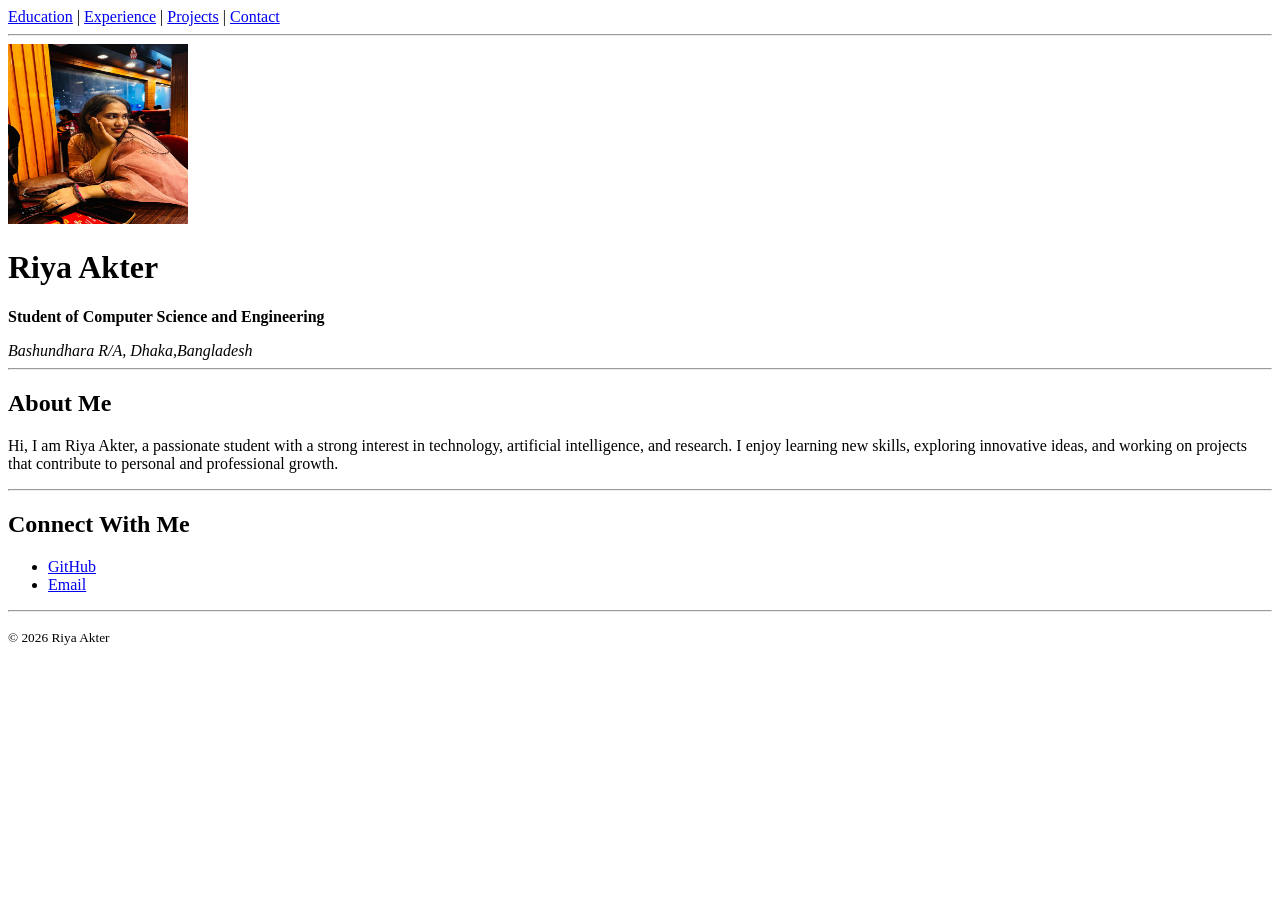
<file: Portfolio1/index.html>
<!DOCTYPE html>
<html lang="en">

<head>
  <meta charset="UTF-8">
  <meta name="viewport" content="width=device-width, initial-scale=1.0">
  <title>Riya Akter</title>
</head>

<body>

  <!-- ===== Navigation Bar (same on every page) ===== -->
  <nav>
    <a href="education.html">Education</a> |
    <a href="experience.html">Experience</a> |
    <a href="projects.html">Projects</a> |
    <a href="contact.html">Contact</a>
  </nav>

  <hr>

  <!-- ===== Profile Header ===== -->
  <header>
    <img src="Image/Media.jpg" alt="Profile photo of Riya Akter" width="180" height="180">
    <h1>Riya Akter</h1>
    <p><strong>Student of Computer Science and Engineering</strong></p>
    <address>
      Bashundhara R/A, Dhaka,Bangladesh
    </address>
  </header>

  <hr>

  <!-- ===== Bio ===== -->
  <section>
    <h2>About Me</h2>
    <p>
      Hi, I am Riya Akter, a passionate student with a strong interest
     in technology, artificial intelligence, and research. I enjoy
    learning new skills, exploring innovative ideas, and working
    on projects that contribute to personal and professional growth.
    </p>
  </section>

  <hr>

  <!-- ===== Social Links ===== -->
  <section>
    <h2>Connect With Me</h2>
    <ul>
      <li><a href="https://github.com/RiyaAkter5048">GitHub</a></li>
      <li><a href="mailto:Karishmariya5048@gamil.com">Email</a></li>
    </ul>
  </section>

  <hr>

  <footer>
    <p><small>&copy; 2026 Riya Akter</small></p>
  </footer>

</body>

</html>
</file>
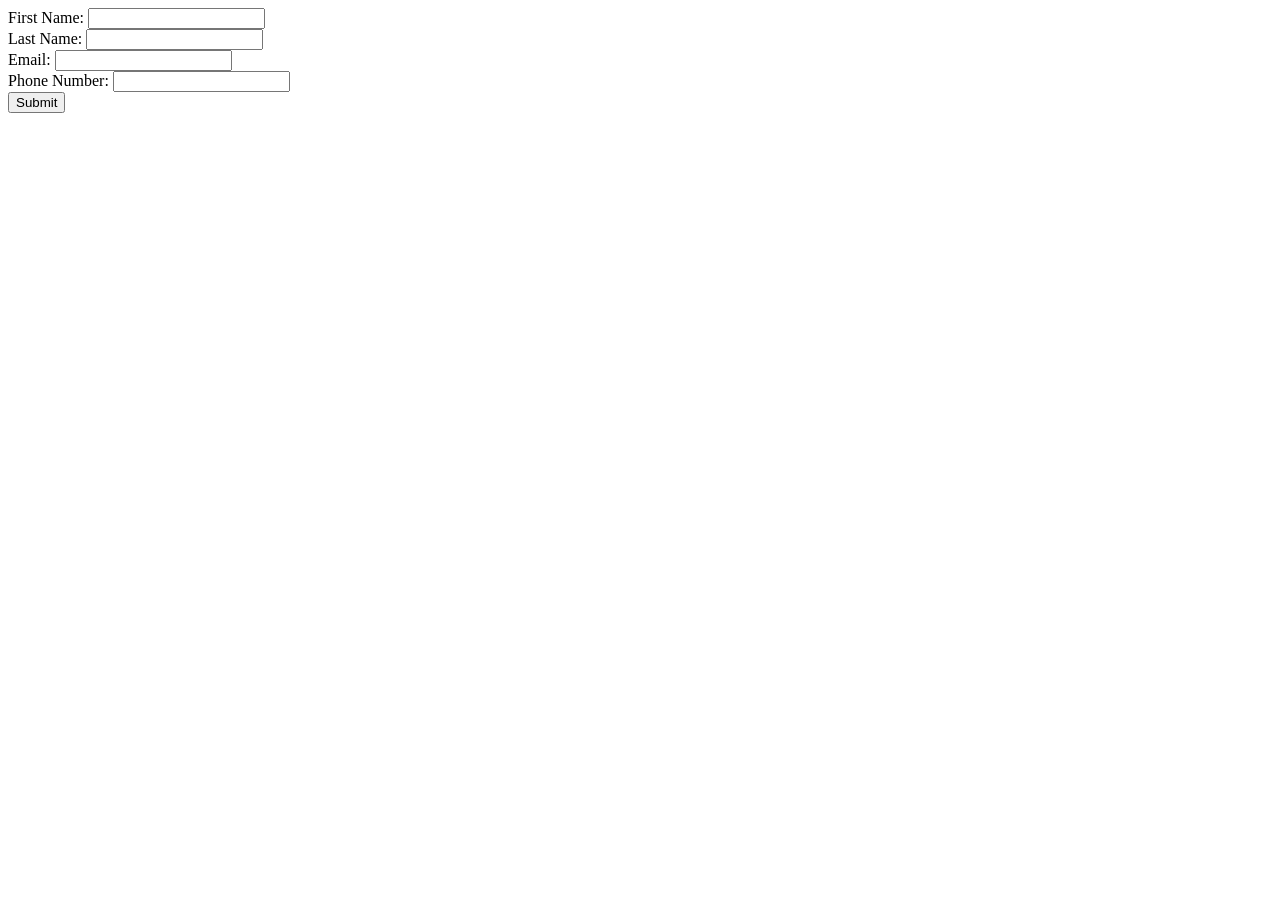
<file: Lab 4/dome.html>
<html>
 
<head>
 
</head>
 
<body>
  <form name="myForm" id="myForm" method="post">
    First Name: <input type="text" id="fname" name="fname"><br>
    Last Name: <input type="text" id="lname" name="lname"><br>
    Email: <input type="text" id="email" name="email"><br>
    Phone Number: <input type="number" id="number" name="number"><br>
    <input type="submit" value="Submit">
  </form>
 
</body>
<script>
  document.getElementById("myForm").addEventListener("submit", function (event) {
    var fname = document.getElementById("fname").value;
    var lname = document.getElementById("lname").value;
    var email = document.getElementById("email").value;
    var number = document.getElementById("number").value;
    if (fname == "" || lname == "") {
      alert("Name must be filled out");
      event.preventDefault(); // stop the form from submitting
    }
    if (email=="."||!email.includes("@") ) {
      alert("Invalid email ");
      event.preventDefault();
    }
    if (number == "" || number.length != 11) {
      alert("Phone number must be filled out");
      event.preventDefault();
    }
  });
</script>
 
</html>
</file>
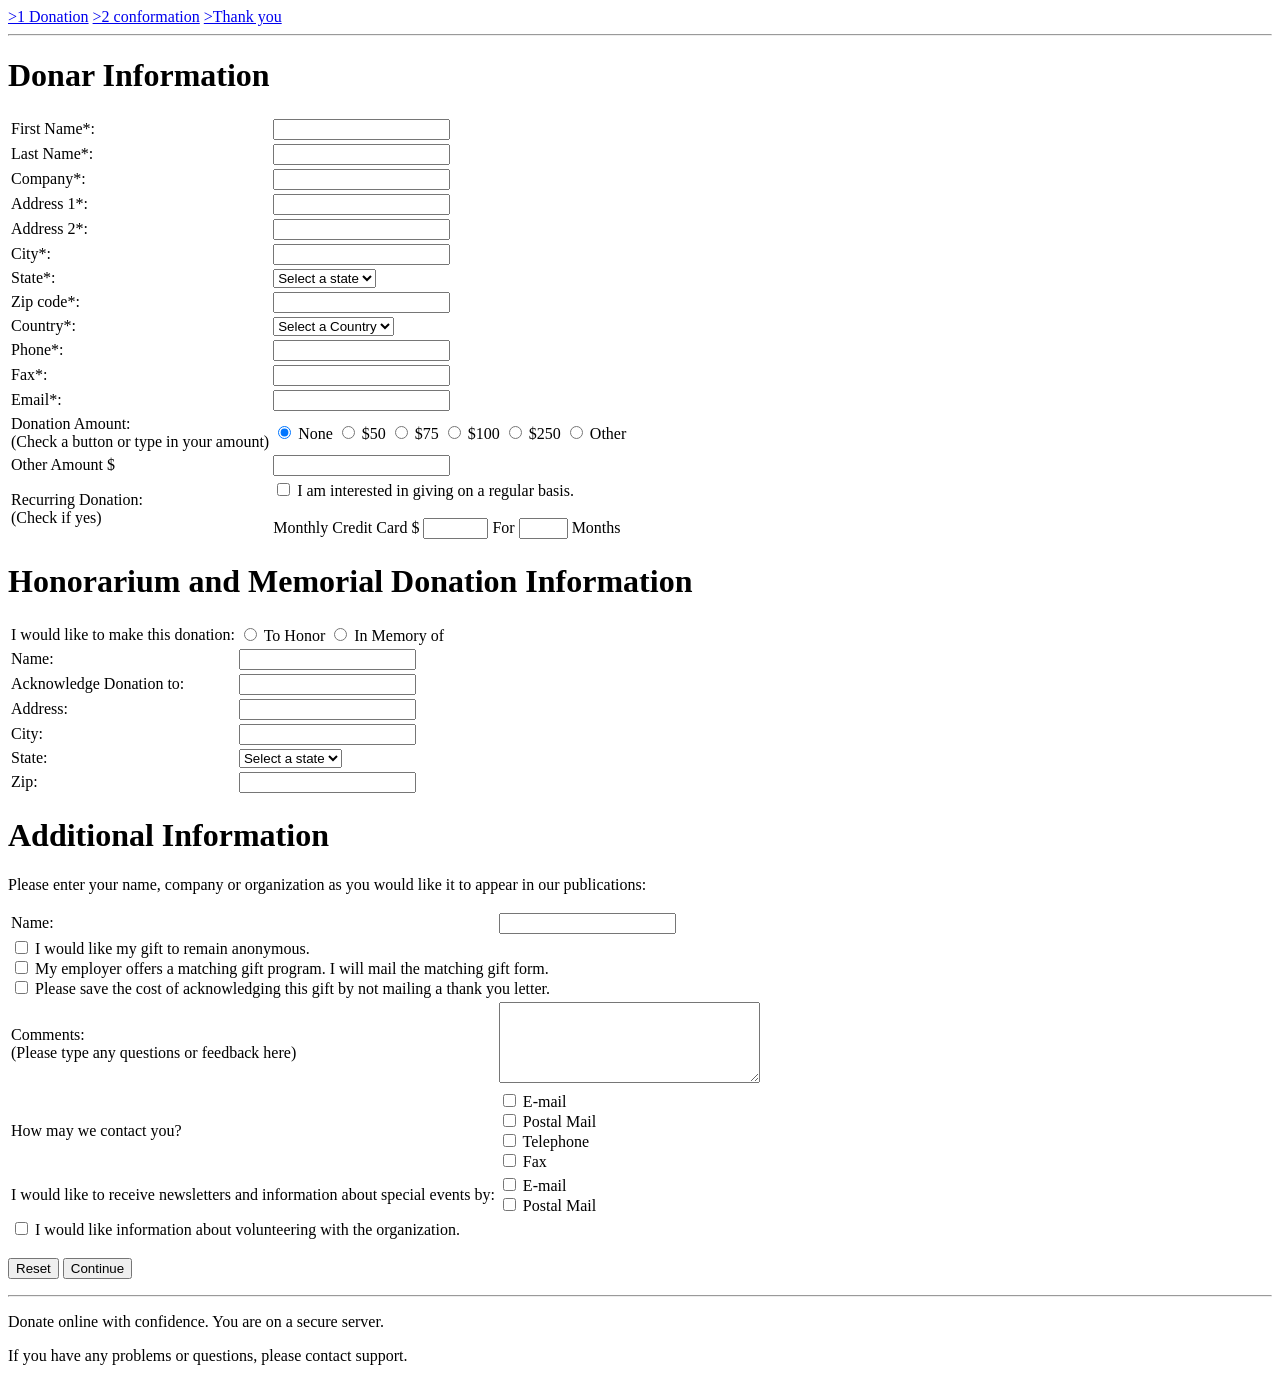
<file: Lab/form.html>
<!DOCTYPE html>
<html lang="en">
 
<head>
  <meta charset="UTF-8">
  <meta name="viewport" content="width=device-width, initial-scale=1.0">
  <title>Donar Information</title>
</head>
 
<body>
 
  <!-- ===== Navigation Bar ===== -->
  <nav>
    <a href="Donation.html"> >1 Donation</a>
    <a href="conformation.html"> >2 conformation</a>
    <a href="Thank you.html"> >Thank you</a>
  </nav>
  
  <hr>
 
  <h1>Donar Information</h1>
 
  <form action="#" method="post">
 
      <table>
        <tr>
          <td><label for="firstName">First Name*:</label></td>
          <td><input type="text" id="firstName" name="firstName" required></td>
        </tr>
 
        <tr>
          <td><label for="lastName">Last Name*:</label></td>
          <td><input type="text" id="lastName" name="lastName" required></td>
        </tr>
 
        <tr>
          <td><label for="Company">Company*:</label></td>
          <td><input type="text" id="Company" name="Company" required></td>
        </tr>
 
        <tr>
          <td><label for="address1">Address 1*:</label></td>
          <td><input type="text" id="address1" name="Address1" required></td>
        </tr>
 
        <tr>
          <td><label for="address2">Address 2*:</label></td>
          <td><input type="text" id="address2" name="Address2" required></td>
        </tr>
 
        <tr>
          <td><label for="City">City*:</label></td>
          <td><input type="text" id="City" name="City" required></td>
        </tr>
 
        <tr>
          <td><label for="state">State*:</label></td>
          <td>
            <select id="state" name="state">
              <option value="">Select a state</option>
              <option value="Cumilla">Cumilla</option>
              <option value="London">London</option>
            </select>
          </td>
        </tr>
 
        <tr>
          <td><label for="Zip">Zip code*:</label></td>
          <td><input type="text" id="Zip" name="Zip" pattern="[0-9]{5}" required></td>
        </tr>
 
        <tr>
          <td><label for="country">Country*:</label></td>
          <td>
            <select id="country" name="country">
              <option value="">Select a Country</option>
              <option value="Bangladesh">Bangladesh</option>
              <option value="Uk">Uk</option>
            </select>
          </td>
        </tr>
 
        <tr>
          <td><label for="Phone">Phone*:</label></td>
          <td><input type="text" id="Phone" name="Phone" pattern="[0-9]{11}" required></td>
        </tr>
 
        <tr>
          <td><label for="Fax">Fax*:</label></td>
          <td><input type="text" id="Fax" name="Fax" pattern="[0-9]{5}" required></td>
        </tr>
 
        <tr>
          <td><label for="Email">Email*:</label></td>
          <td><input type="email" id="Email" name="Email" required></td>
        </tr>
 
        <tr>
          <td><label>Donation Amount:<br>(Check a button or type in your amount)</label></td>
          <td>
            <input type="radio" name="amount" value="None" checked> None
            <input type="radio" name="amount" value="50"> $50
            <input type="radio" name="amount" value="75"> $75
            <input type="radio" name="amount" value="100"> $100
            <input type="radio" name="amount" value="250"> $250
            <input type="radio" name="amount" value="Other"> Other
          </td>
        </tr>
 
        <tr>
          <td><label>Other Amount $</label></td>
          <td>
            <input type="text" name="other_amount">
          </td>
        </tr>
 
        <tr>
          <td><label>Recurring Donation:<br>(Check if yes)</label></td>
          <td>
            <input type="checkbox" name="recurring"> I am interested in giving on a regular basis.<br><br>
            Monthly Credit Card $ <input type="text" name="monthly_amount" size="6">
            For <input type="text" name="recurring_months" size="4"> Months
          </td>
        </tr>
 
      </table>

    <h1>Honorarium and Memorial Donation Information</h1>
 
      <table>
        <tr>
          <td><label>I would like to make this donation:</label></td>
          <td>
            <input type="radio" name="honor_type" value="Honor"> To Honor
            <input type="radio" name="honor_type" value="Memory"> In Memory of
          </td>
        </tr>
 
        <tr>
          <td><label for="honorName">Name:</label></td>
          <td><input type="text" id="honorName" name="honorName"></td>
        </tr>
 
        <tr>
          <td><label for="acknowledgeTo">Acknowledge Donation to:</label></td>
          <td><input type="text" id="acknowledgeTo" name="acknowledgeTo"></td>
        </tr>
 
        <tr>
          <td><label for="honorAddress">Address:</label></td>
          <td><input type="text" id="honorAddress" name="honorAddress"></td>
        </tr>
 
        <tr>
          <td><label for="honorCity">City:</label></td>
          <td><input type="text" id="honorCity" name="honorCity"></td>
        </tr>
 
        <tr>
          <td><label for="honorState">State:</label></td>
          <td>
            <select id="honorState" name="honorState">
              <option value="">Select a state</option>
              <option value="Cumilla">Cumilla</option>
              <option value="London">London</option>
            </select>
          </td>
        </tr>
 
        <tr>
          <td><label for="honorZip">Zip:</label></td>
          <td><input type="text" id="honorZip" name="honorZip" pattern="[0-9]{5}"></td>
        </tr>
 
      </table>
    
    <h1>Additional Information</h1>
 
      <p>Please enter your name, company or organization as you would like it to appear in our publications:</p>
 
      <table>
        <tr>
          <td><label for="publicName">Name:</label></td>
          <td><input type="text" id="publicName" name="publicName"></td>
        </tr>
 
        <tr>
          <td colspan="2">
            <input type="checkbox" name="anonymous"> I would like my gift to remain anonymous.<br>
            <input type="checkbox" name="matchingGift"> My employer offers a matching gift program. I will mail the matching gift form.<br>
            <input type="checkbox" name="noThankYou"> Please save the cost of acknowledging this gift by not mailing a thank you letter.
          </td>
        </tr>
 
        <tr>
          <td><label for="comments">Comments:<br>(Please type any questions or feedback here)</label></td>
          <td><textarea id="comments" name="comments" rows="5" cols="30"></textarea></td>
        </tr>
 
        <tr>
          <td><label>How may we contact you?</label></td>
          <td>
            <input type="checkbox" name="contact" value="email"> E-mail<br>
            <input type="checkbox" name="contact" value="mail"> Postal Mail<br>
            <input type="checkbox" name="contact" value="phone"> Telephone<br>
            <input type="checkbox" name="contact" value="fax"> Fax
          </td>
        </tr>
 
        <tr>
          <td><label>I would like to receive newsletters and information about special events by:</label></td>
          <td>
            <input type="checkbox" name="newsletter" value="email"> E-mail<br>
            <input type="checkbox" name="newsletter" value="mail"> Postal Mail
          </td>
        </tr>
 
        <tr>
          <td colspan="2">
            <input type="checkbox" name="volunteer"> I would like information about volunteering with the organization.
          </td>
        </tr>
 
      </table>
 
    <p>
      <button type="reset">Reset</button>
      <button type="submit">Continue</button>
    </p>

  </form>
 
  <hr>
 
  <footer>
    <p>Donate online with confidence. You are on a secure server.</p>
    <p>If you have any problems or questions, please contact support.</p>
  </footer>
 
</body>
</html>
</file>
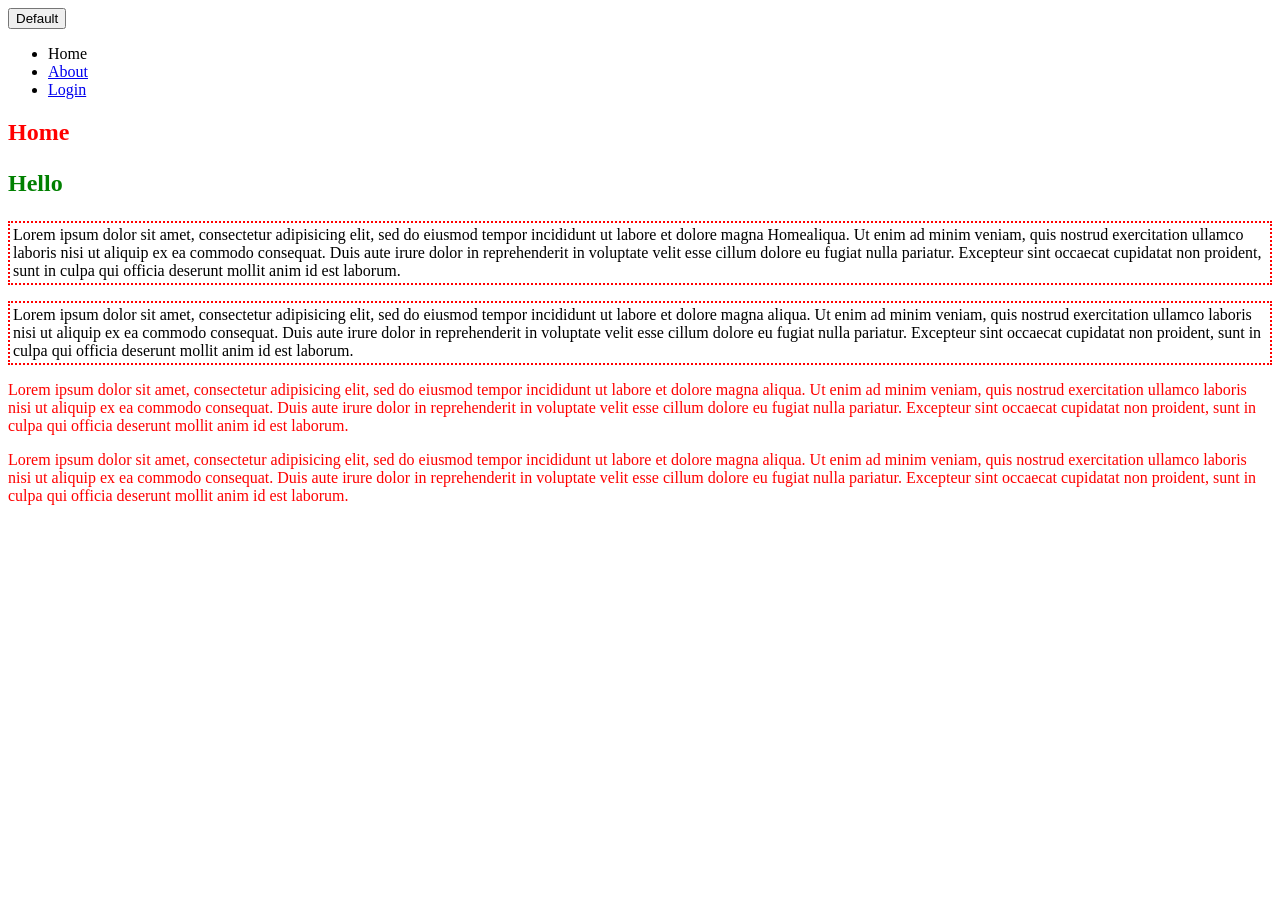
<file: Lab2/Lindex.html>
<!DOCTYPE html>
<html>

<head>
  <title>My first website!</title>
  <link rel="stylesheet" type="text/css" href="style.css">
  <!-- <style>
    body {
      background-color: grey;
    }
  </style> -->
</head>

<body>
  <button class="btn btn-primary">Default</button>
  <header>
    <nav>
      <ul>
        <li>Home</li>
        <li><a href="about.html">About</a></li>
        <li><a href="login.html">Login</a></li>
      </ul>
    </nav>
  </header>
  <section>
    <h2>Home
      <p>Hello</p> 
    </h2>
    <div id="div1">
      <p class="webtext active">Lorem ipsum dolor sit amet, consectetur adipisicing elit, sed do eiusmod
        tempor incididunt ut labore et dolore magna <span>Home</span>aliqua. Ut enim ad minim veniam,
        quis nostrud exercitation ullamco laboris nisi ut aliquip ex ea commodo
        consequat. Duis aute irure dolor in reprehenderit in voluptate velit esse
        cillum dolore eu fugiat nulla pariatur. Excepteur sint occaecat cupidatat non
        proident, sunt in culpa qui officia deserunt mollit anim id est laborum.</p>
      <p class="webtext">Lorem ipsum dolor sit amet, consectetur adipisicing elit, sed do eiusmod
        tempor incididunt ut labore et dolore magna aliqua. Ut enim ad minim veniam,
        quis nostrud exercitation ullamco laboris nisi ut aliquip ex ea commodo
        consequat. Duis aute irure dolor in reprehenderit in voluptate velit esse
        cillum dolore eu fugiat nulla pariatur. Excepteur sint occaecat cupidatat non
        proident, sunt in culpa qui officia deserunt mollit anim id est laborum.</p>
    </div>
    <div id="div2">
      <p class="webtext">Lorem ipsum dolor sit amet, consectetur adipisicing elit, sed do eiusmod
        tempor incididunt ut labore et dolore magna aliqua. Ut enim ad minim veniam,
        quis nostrud exercitation ullamco laboris nisi ut aliquip ex ea commodo
        consequat. Duis aute irure dolor in reprehenderit in voluptate velit esse
        cillum dolore eu fugiat nulla pariatur. Excepteur sint occaecat cupidatat non
        proident, sunt in culpa qui officia deserunt mollit anim id est laborum.</p>
      <p class="webtext">Lorem ipsum dolor sit amet, consectetur adipisicing elit, sed do eiusmod
        tempor incididunt ut labore et dolore magna aliqua. Ut enim ad minim veniam,
        quis nostrud exercitation ullamco laboris nisi ut aliquip ex ea commodo
        consequat. Duis aute irure dolor in reprehenderit in voluptate velit esse
        cillum dolore eu fugiat nulla pariatur. Excepteur sint occaecat cupidatat non
        proident, sunt in culpa qui officia deserunt mollit anim id est laborum.</p>
    </div>

  </section>
</body>

</html>
</file>
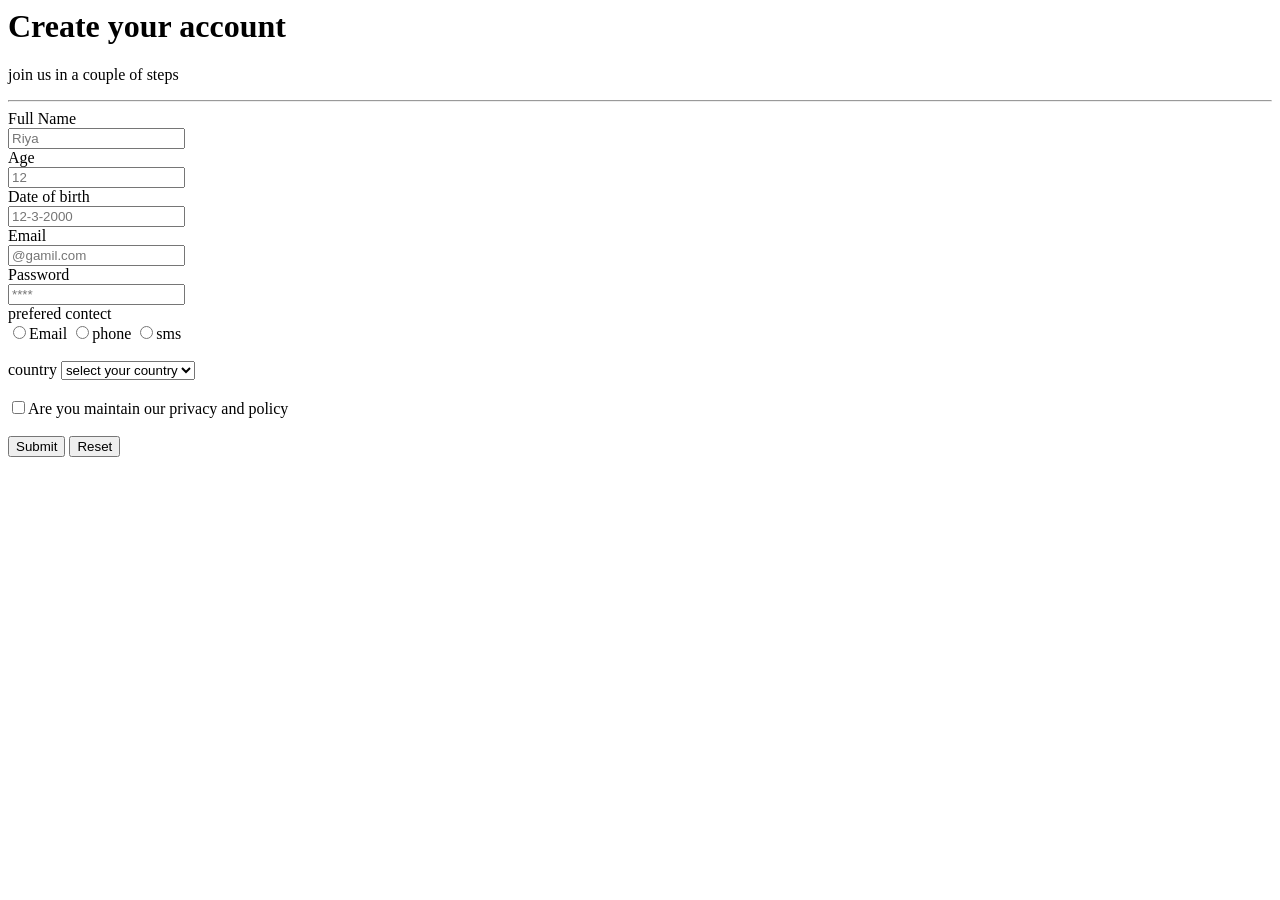
<file: Lab3/form1.html>
<body>
<header><h1>Create your account</h1></header>
<p>join us in a couple of steps</p><hr>
<form action="" methos="post">
<div class="Container">

    <div class="">
    <label for="name">Full Name</label><br>
    <input type="text" placeholder="Riya">
    </div>
    <div class="">
        <label for="age">Age</label><br>
        <input type="number" placeholder="12">
    </div>
     <div class="">
        <label for="Date">Date of birth</label><br>
        <input type="number" placeholder="12-3-2000">
    </div>
     <div class="">
        <label for="email">Email</label><br>
        <input type="text" placeholder="@gamil.com">
    </div>
     <div class="">
        <label for="Password">Password</label><br>
        <input type="password" placeholder="****">
    </div>
    <div class="">
        <label for=" contact">prefered contect</label><br>
        <input type="radio"name="radio">Email
        <input type="radio"name="radio">phone
        <input type="radio"name="radio">sms
    </div>
     <br>
     </div>
     <div class="">
        <label for=" country">country</label>
        <select>
            <option value="">select your country</option>
            <option value="">Uk</option>
            <option value="">Bd</option>
        </select>
    </div>
    <br>
    <div class="">
    
    <input type="checkbox" name="Checkbox">Are you maintain our privacy and policy

    </div>
    <br>
     <div class="">
    <button value="">Submit</button>  <button value="">Reset</button><br>
    
    </div>
</div>


</form>
</body>
</file>
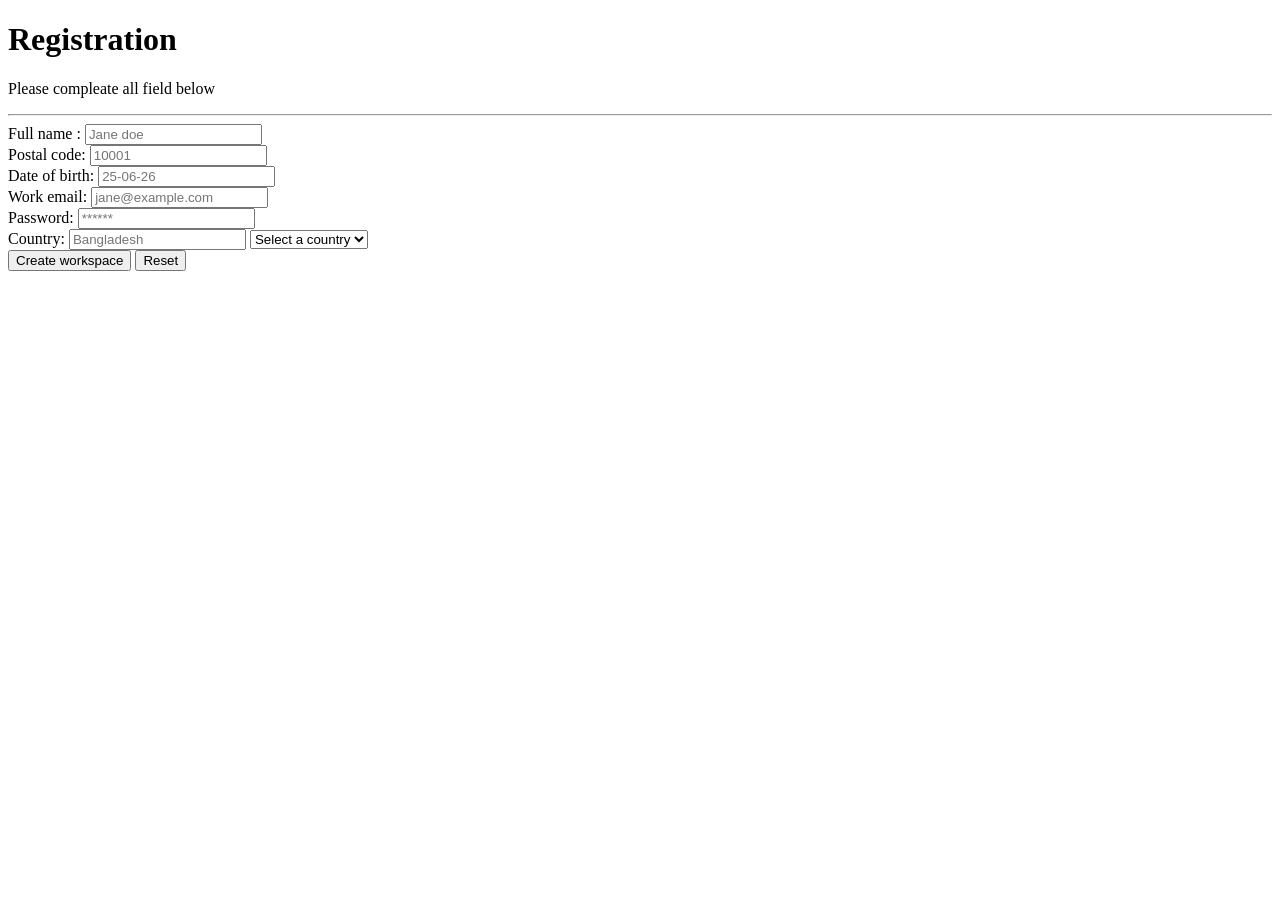
<file: Lab3/form2.html>
<!DOCTYPE html>
<html lang="en">
<head>
    <meta charset="UTF-8">
    <meta name="viewport" content="width=device-width, initial-scale=1.0">
    <title>Registration</title>
</head>
<body>
 <h1>Registration</h1>
    <p>Please compleate all field below</p><hr>
<div class="container">
 
    <div class="content">
        <label>Full name :</label>
        <input type="text" placeholder="Jane doe" >
    </div>

    <div class="content">
        <label>Postal code:</label>
        <input type="number"Placeholder="10001">
    </div>
 
    <div class="content">
        <label>Date of birth:</label>
        <input type="number" placeholder="25-06-26">
    </div>
 
    <div class="content">
        <label>Work email:</label>
        <input type="email"placeholder="jane@example.com">
    </div>
 
    <div class="content">
        <label>Password:</label>
        <input type="password" placeholder="******">
    </div>

         <div class="content">
            <label>Country: </label>
            <input type="country" Placeholder="Bangladesh">
            <select id="country" name="country">
              <option value="">Select a country</option>
              <option value="UK">Uk</option>
              <option value="BAngladesh">Bangladesh</option>
            </select>
    
        </div>
 
        <input class="create" type="submit" value="Create workspace">
 
        <input class="reset" type="reset" value="Reset">
  
</div>
 
</body>
</html>
</file>
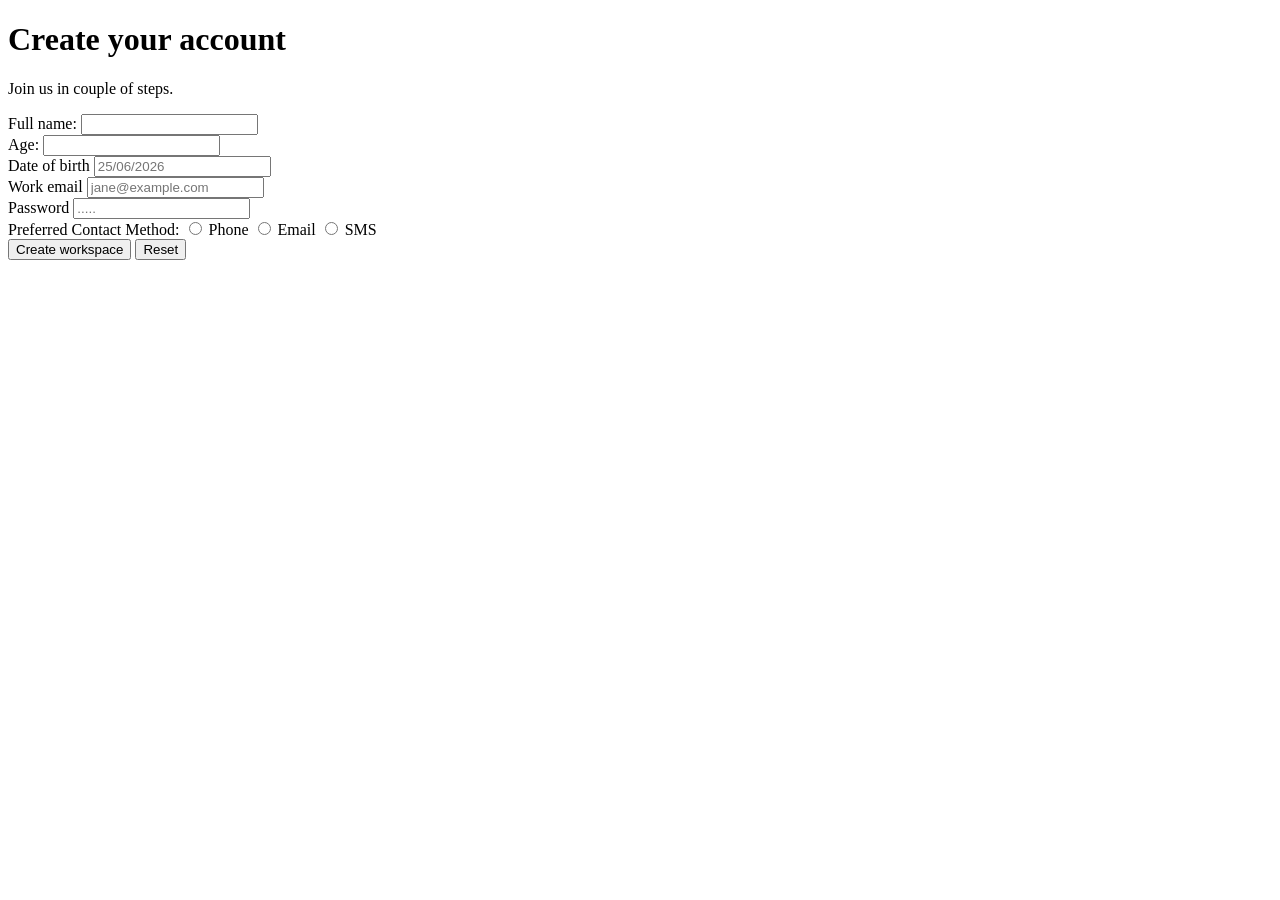
<file: Lab3/form3.html>
<!DOCTYPE html>
<html lang="en">
<head>
    <meta charset="UTF-8">
    <meta name="viewport" content="width=device-width, initial-scale=1.0">
    <title>Create your account</title>
</head>
<body>
 <h1>Create your account</h1>
    <p>Join us in couple of steps.</p>
<div class="container">
 
    
    <div class="content">
        <label>Full name:</label>
        <input type="text" Palceholder="Jane doe" >
    </div>
 
    <div class="content">
        <label>Age:</label>
        <input type="number"palceholder="28">
    </div>
 
    <div class="content">
        <label>Date of birth</label>
        <input type="number"placeholder="25/06/2026">
    </div>
 
    <div class="content">
        <label>Work email</label>
        <input type="email"placeholder="jane@example.com">
    </div>
 
    <div class="content">
        <label>Password</label>
        <input type="password"placeholder=".....">
    </div>

            <div class="content">
           <label for="preferred contact">Preferred Contact Method:</label>
        <label><input type="radio" name="services" value="phone"> Phone</label>
          <label><input type="radio" name="services" value="email"> Email</label>
        <label><input type="radio" name="services" value="sms"> SMS</label>
               
            </div>
 
        <input class="create" type="submit" value="Create workspace">
 
        <input class="reset" type="reset" value="Reset">
  
</div>
 
</body>
</html>
</file>
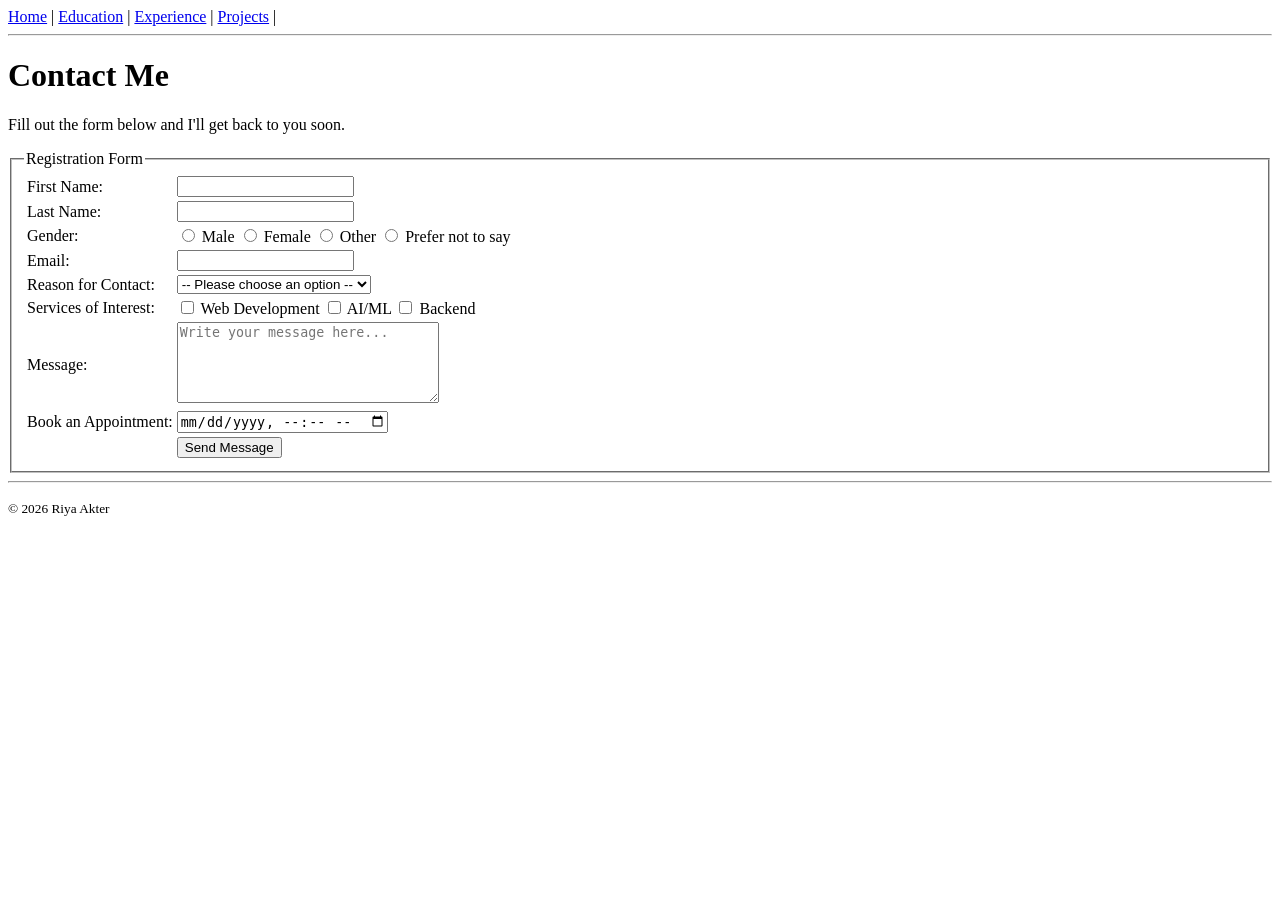
<file: Portfolio1/Contact.html>
<!DOCTYPE html>
<html lang="en">

<head>
  <meta charset="UTF-8">
  <meta name="viewport" content="width=device-width, initial-scale=1.0">
  <title>Contact — Riya Akter </title>
</head>

<body>

  <!-- ===== Navigation Bar ===== -->
  <nav>
    <a href="index.html">Home</a> |
    <a href="education.html">Education</a> |
    <a href="experience.html">Experience</a> |
    <a href="projects.html">Projects</a> |
  </nav>

  <hr>

  <h1>Contact Me</h1>
  <p>Fill out the form below and I'll get back to you soon.</p>

  <form action="#" method="post">

    <fieldset>
      <legend>Registration Form</legend>

      <table>
        <tr>
          <td><label for="firstName">First Name:</label></td>
          <td><input type="text" id="firstName" name="firstName" required></td>
        </tr>
        <tr>
          <td><label for="lastName">Last Name:</label></td>
          <td><input type="text" id="lastName" name="lastName" required></td>
        </tr>
        <tr>
          <td><label>Gender:</label></td>
          <td>
            <label><input type="radio" name="gender" value="male"> Male</label>
            <label><input type="radio" name="gender" value="female"> Female</label>
            <label><input type="radio" name="gender" value="other"> Other</label>
            <label><input type="radio" name="gender" value="prefer-not"> Prefer not to say</label>
          </td>
        </tr>
        <tr>
          <td><label for="email">Email:</label></td>
          <td><input type="email" id="email" name="email" required></td>
        </tr>
        <tr>
          <td><label for="reason">Reason for Contact:</label><br></td>
          <td><select id="reason" name="reason">
              <option value="">-- Please choose an option --</option>
              <option value="projects">Projects</option>
              <option value="thesis">Thesis</option>
            </select></td>
        </tr>
        <tr>
          <td><label for="reason">Services of Interest:</label></td>
          <td>
            <label><input type="checkbox" name="services" value="web-development"> Web Development</label>
            <label><input type="checkbox" name="services" value="ai-ml"> AI/ML</label>
            <label><input type="checkbox" name="services" value="backend"> Backend</label>
          </td>
        </tr>
        <tr>
          <td><label for="message">Message:</label></td>
          <td><textarea id="message" name="message" rows="5" cols="30"
              placeholder="Write your message here..."></textarea></td>
        </tr>
        <tr>
          <td><label for="appointment">Book an Appointment:</label></td>
          <td><input type="datetime-local" id="appointment" name="appointment"></td>
        </tr>
        <tr>
          <td></td>
          <td><button type="submit">Send Message</button></td>
        </tr>
      </table>
    </fieldset>
  </form>

  <hr>

  <footer>
    <p><small>&copy; 2026 Riya Akter</small></p>
  </footer>

</body>

</html>
</file>
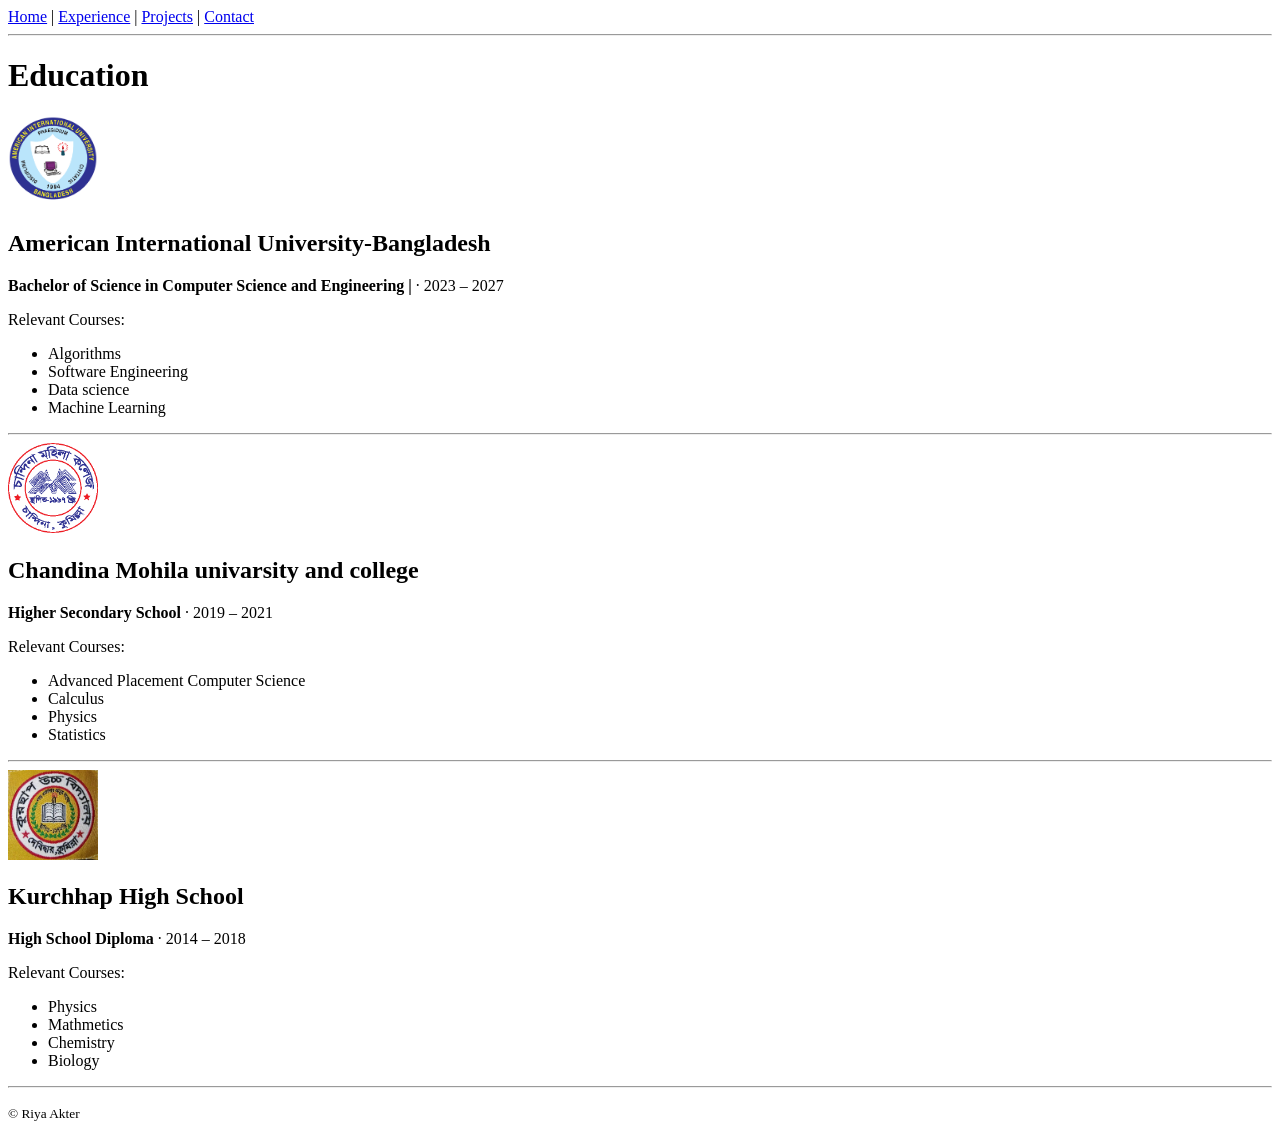
<file: Portfolio1/Education.html>
<!DOCTYPE html>
<html lang="en">

<head>
  <meta charset="UTF-8">
  <meta name="viewport" content="width=device-width, initial-scale=1.0">
  <title>Education — Alex Carter</title>
</head>

<body>

  <!-- ===== Navigation Bar ===== -->
  <nav>
    <a href="index.html">Home</a> |
    <a href="experience.html">Experience</a> |
    <a href="projects.html">Projects</a> |
    <a href="contact.html">Contact</a>
  </nav>

  <hr>

  <h1>Education</h1>

  <!-- ===== Education 1 ===== -->
  <article>
    <img src="Image/AIUB.png" alt="American International University logo" width="90" height="90">
    <h2>American International University-Bangladesh</h2>
    <p><strong>Bachelor of Science in Computer Science and Engineering |</strong> &middot; 2023 – 2027</p>
    <p>Relevant Courses:</p>
    <ul>
      <li> Algorithms</li>
      <li>Software Engineering</li>
      <li>Data science</li>
      <li>Machine Learning</li>
      
    </ul>
  </article>

  <hr>

  <!-- ===== Education 2 ===== -->
  <article>
    <img src="Image/CMC.png" alt="Chandina Mohila univarsity and college logo" width="90" height="90">
    <h2>Chandina Mohila univarsity and college</h2>
    <p><strong>Higher Secondary School</strong> &middot; 2019 – 2021</p>
    <p>Relevant Courses:</p>
    <ul>
      <li>Advanced Placement Computer Science</li>
      <li>Calculus</li>
      <li>Physics</li>
      <li>Statistics</li>
    </ul>
  </article>

  <hr>

  <!-- ===== Education 3 ===== -->
  <article>
    <img src="Image/KHS.jpg" alt="Kurchhap high school logo" width="90" height="90">
    <h2>Kurchhap High School</h2>
    <p><strong>High School Diploma</strong> &middot; 2014 – 2018</p>
    <p>Relevant Courses:</p>
    <ul>
      <li>Physics</li>
      <li>Mathmetics</li>
      <li>Chemistry</li>
      <li>Biology</li>
      
    </ul>
  </article>

  <hr>

  <footer>
    <p><small>&copy; Riya Akter</small></p>
  </footer>

</body>

</html>
</file>
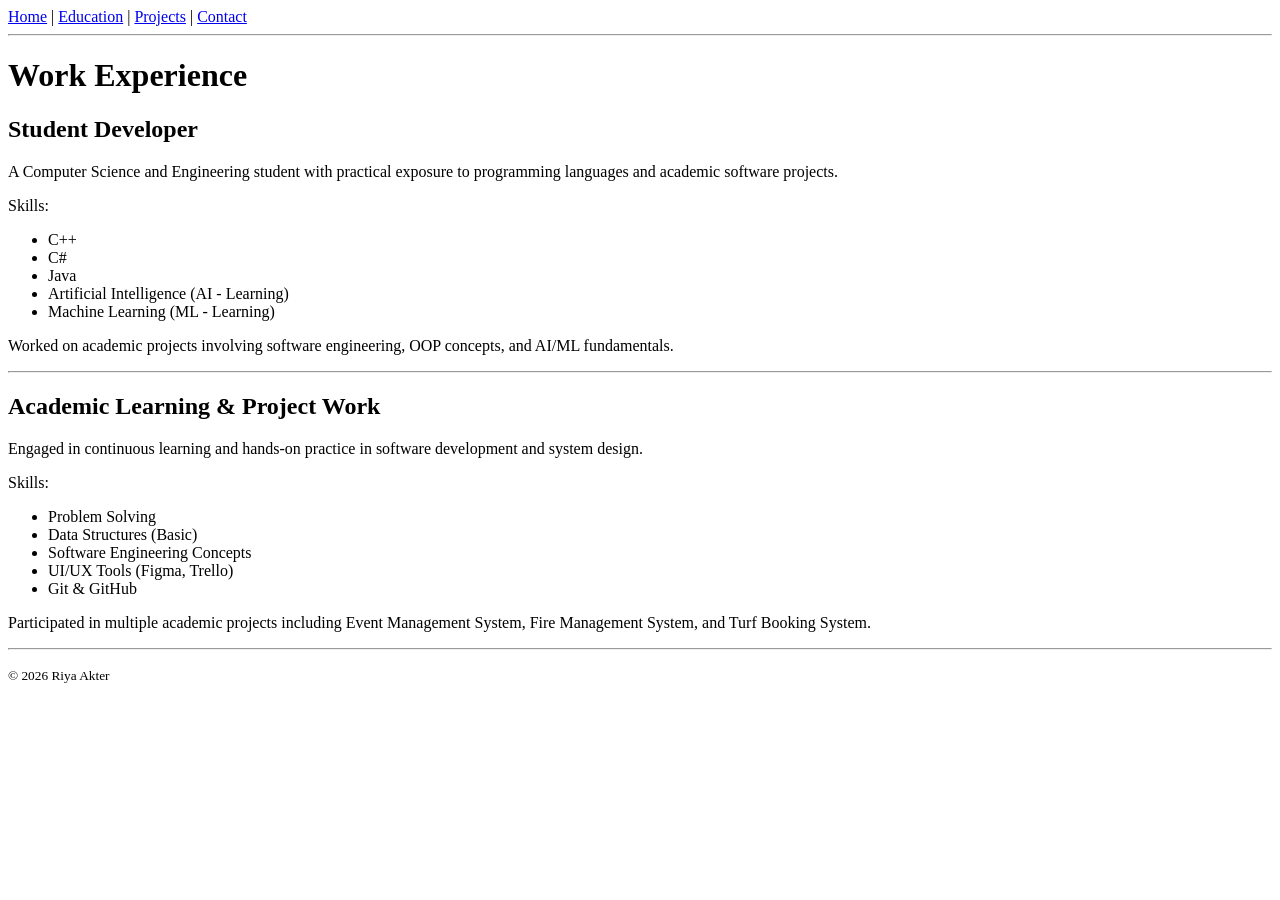
<file: Portfolio1/experience.html>
<!DOCTYPE html>
<html lang="en">

<head>
  <meta charset="UTF-8">
  <meta name="viewport" content="width=device-width, initial-scale=1.0">
  <title>Work Experience</title>
</head>

<body>

  <!-- ===== Navigation Bar ===== -->
  <nav>
    <a href="index.html">Home</a> |
    <a href="education.html">Education</a> |
    <a href="projects.html">Projects</a> |
    <a href="contact.html">Contact</a>
  </nav>

  <hr>

  <h1>Work Experience</h1>

  <!-- ===== Experience 1 ===== -->
  <article>
    <h2>Student Developer</h2>
    <p>A Computer Science and Engineering student with practical exposure to programming languages and academic software projects.</p>

    <p>Skills:</p>
    <ul>
      <li>C++</li>
      <li>C#</li>
      <li>Java</li>
      <li>Artificial Intelligence (AI - Learning)</li>
      <li>Machine Learning (ML - Learning)</li>
    </ul>

    <p>Worked on academic projects involving software engineering, OOP concepts, and AI/ML fundamentals.</p>
  </article>

  <hr>

  <!-- ===== Experience 2 ===== -->
  <article>
    <h2>Academic Learning & Project Work</h2>
    <p>Engaged in continuous learning and hands-on practice in software development and system design.</p>

    <p>Skills:</p>
    <ul>
      <li>Problem Solving</li>
      <li>Data Structures (Basic)</li>
      <li>Software Engineering Concepts</li>
      <li>UI/UX Tools (Figma, Trello)</li>
      <li>Git & GitHub</li>
    </ul>

    <p>Participated in multiple academic projects including Event Management System, Fire Management System, and Turf Booking System.</p>
  </article>

  <hr>

  <footer>
    <p><small>&copy; 2026 Riya Akter</small></p>
  </footer>

</body>

</html>
</file>
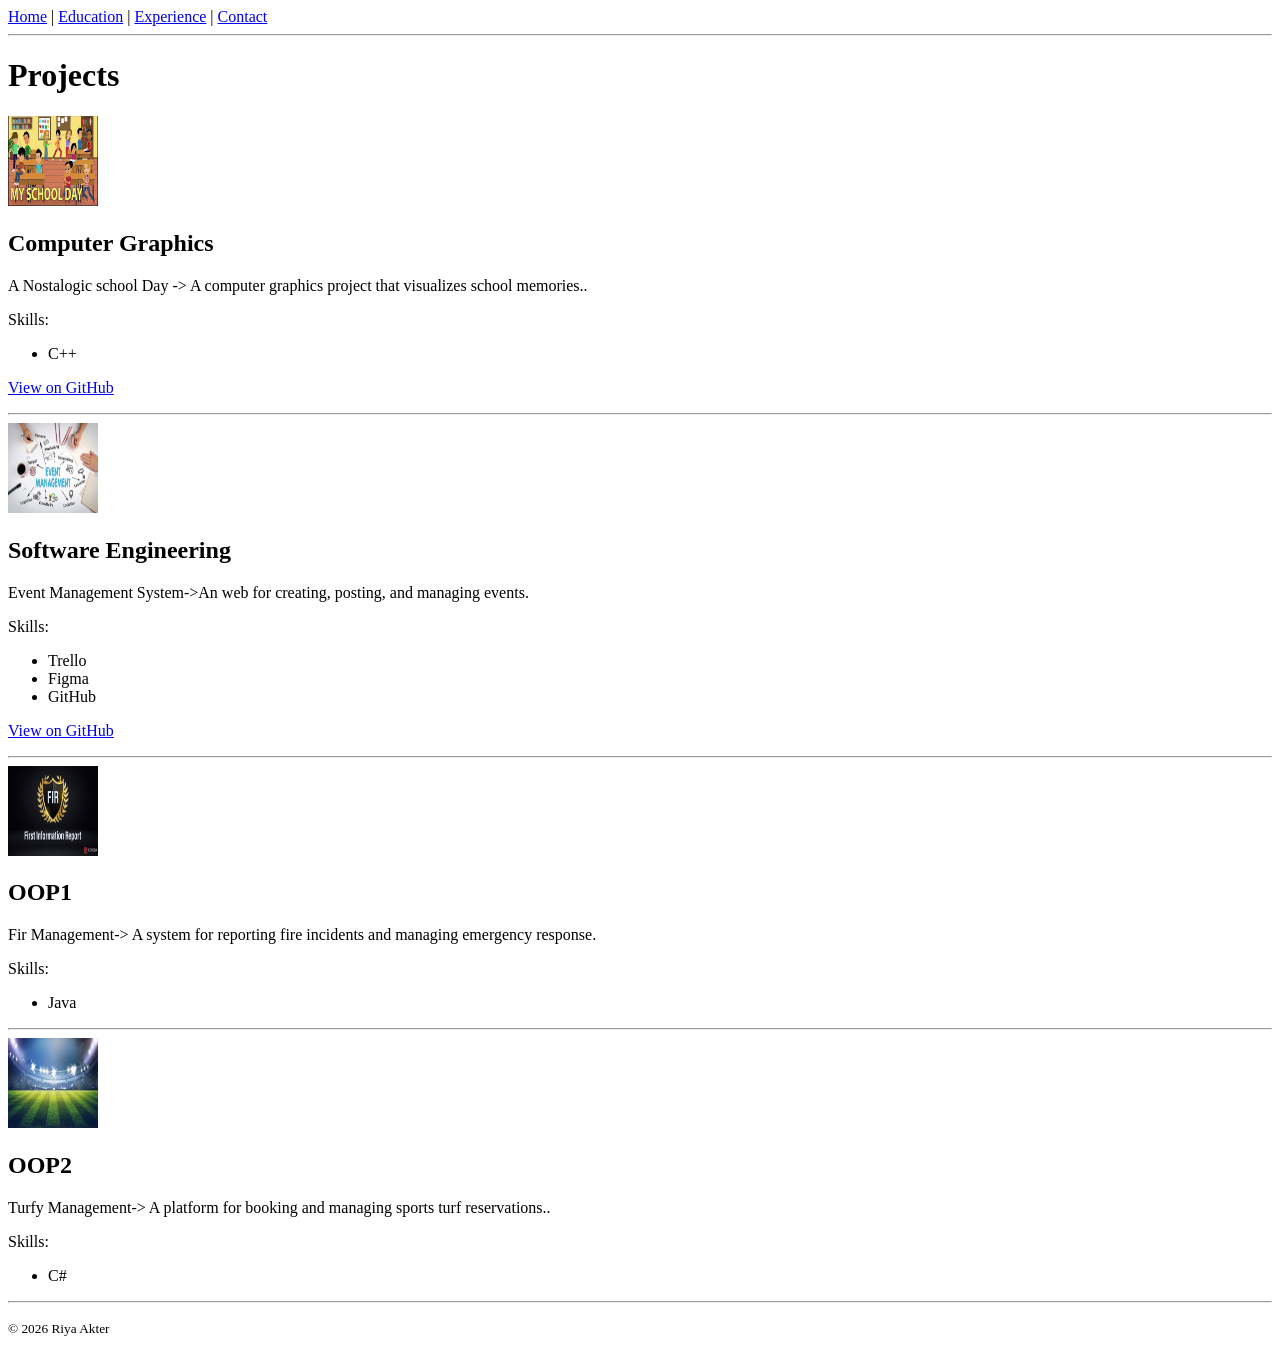
<file: Portfolio1/Project.html>
<!DOCTYPE html>
<html lang="en">

<head>
  <meta charset="UTF-8">
  <meta name="viewport" content="width=device-width, initial-scale=1.0">
  <title>Projects</title>
</head>

<body>

  <!-- ===== Navigation Bar ===== -->
  <nav>
    <a href="index.html">Home</a> |
    <a href="education.html">Education</a> |
    <a href="experience.html">Experience</a> |
    <a href="contact.html">Contact</a>
  </nav>

  <hr>

  <h1>Projects</h1>

  <!-- ===== Project 1 ===== -->
  <article>
    <img src="Image/School day.png" alt="Computer graphics project logo" width="90" height="90">
    <h2>Computer Graphics</h2>
    <p>A Nostalogic school Day -> A computer graphics project that visualizes school memories..</p>
    <p>Skills:</p>
    <ul>
      <li>C++</li>
    </ul>  
    <p><a href="https://github.com/RiyaAkter5048/ComputerGraphics-k-G-K">View on GitHub</a></p>
  </article>

  <hr>

  <!-- ===== Project 2 ===== -->
  <article>
    <img src="Image/Event.jpg" alt="Software project logo" width="90" height="90">
    <h2>Software Engineering</h2>
    <p>Event Management System->An web for creating, posting, and managing events.</p>
    <p>Skills:</p>
    <ul>
      <li>Trello</li>
      <li>Figma</li>
      <li>GitHub</li>
      
    </ul>
    <p><a href="https://github.com/RiyaAkter5048/Event-Management">View on GitHub</a></p>
  </article>
   <hr>

  <!-- ===== Project 43===== -->
  <article>
    <img src="Image/Fir.jpg" alt="OOP1 project logo" width="90" height="90">
    <h2>OOP1</h2>
    <p> Fir Management-> A system for reporting fire incidents and managing emergency response.</p>
    <p>Skills:</p>
    <ul>
      <li>Java</li>
    </ul>
  </article>

  <hr>

  <!-- ===== Project 4===== -->
  <article>
    <img src="Image/turfy.jpg" alt="OOP2 project logo" width="90" height="90">
    <h2>OOP2</h2>
    <p>Turfy Management-> A platform for booking and managing sports turf reservations..</p>
    <p>Skills:</p>
    <ul>
      <li>C#</li>
    </ul>
  </article>
  <hr>

  <footer>
    <p><small>&copy; 2026 Riya Akter </small></p>
  </footer>

</body>

</html>
</file>
<file: Lab2/style.css>
h2{
    color: red;
} 

p{
    color: green;
} 


#div1 p{
    color: black;
} 

#div2 p{
    color:red;
} 
#div1 p{
    border: 1px solid blue;
    padding: 3px;
}
#div1 p{
    border: 2px dotted red;
    padding: 3px;
} 

.webtext{
    color: blue;
}

.webtext.active{
    color: black;
}
</file>
